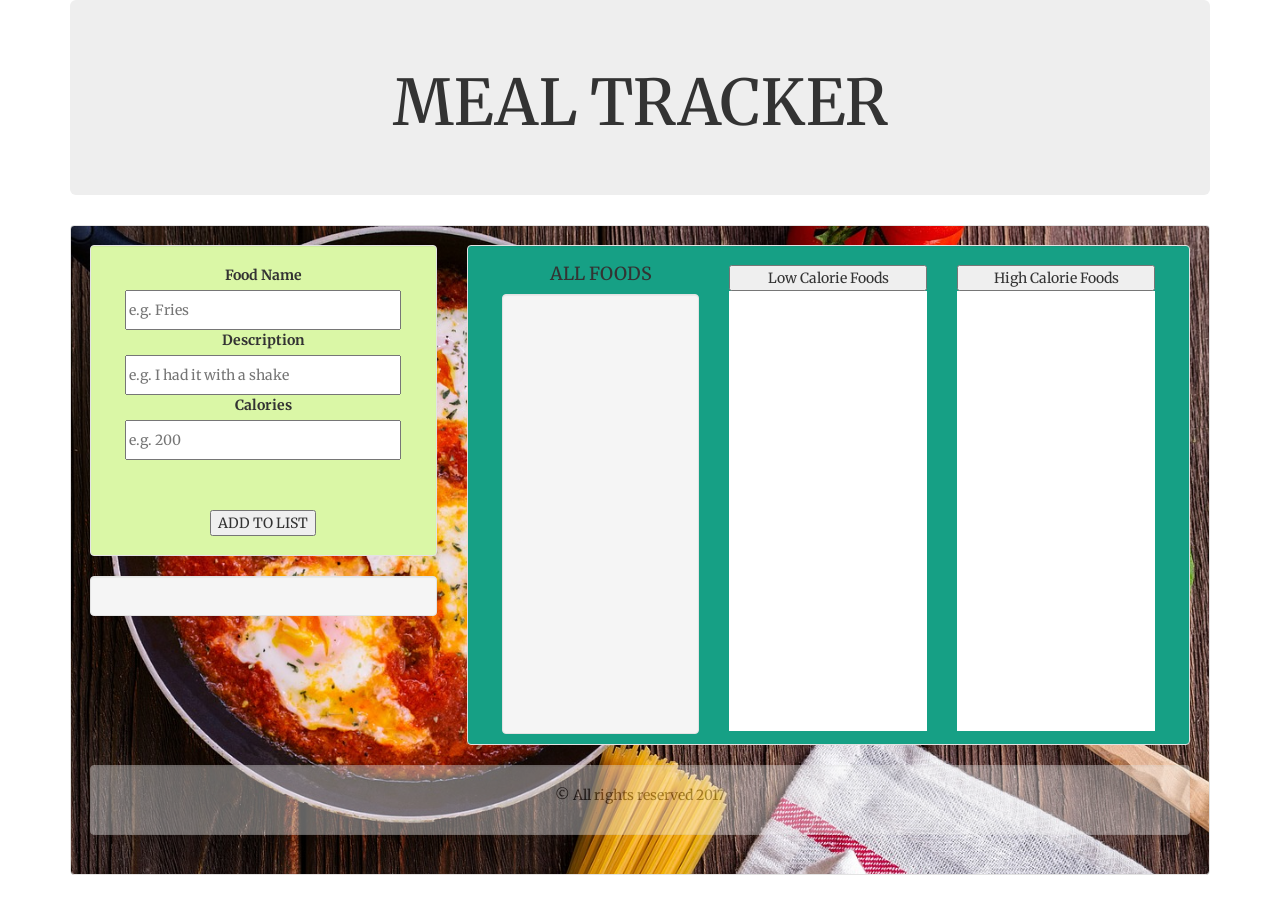
<file: index.html>
<!doctype html><html lang="en"><head><meta charset="utf-8"><title>MealTracker</title><base href="https://newtonbii.github.io/meal-tracker/"><meta name="viewport" content="width=device-width,initial-scale=1"><link href="styles.4d12453626982fe672e9.bundle.css" rel="stylesheet"/></head><body><app-root></app-root><script type="text/javascript" src="inline.855dfc25d52142658e9c.bundle.js"></script><script type="text/javascript" src="polyfills.ad37cd45a71cb38eee76.bundle.js"></script><script type="text/javascript" src="main.6806f9eb69201451fed1.bundle.js"></script></body></html>
</file>
<file: styles.4d12453626982fe672e9.bundle.css>
@import url(https://unpkg.com/bootstrap@3.3.7/dist/css/bootstrap.min.css);@import url(https://fonts.googleapis.com/css?family=Anton|Barlow+Condensed|Bitter|Josefin+Sans|Merriweather);*{font-family:Merriweather,serif}form{text-align:center;font-family:Josefin Sans,sans-serif}#app-background{background-image:url(kagyana-2955466_1280.4d1810218ff6b5fb2678.jpg);background-size:cover;background-repeat:no-repeat}
</file>
